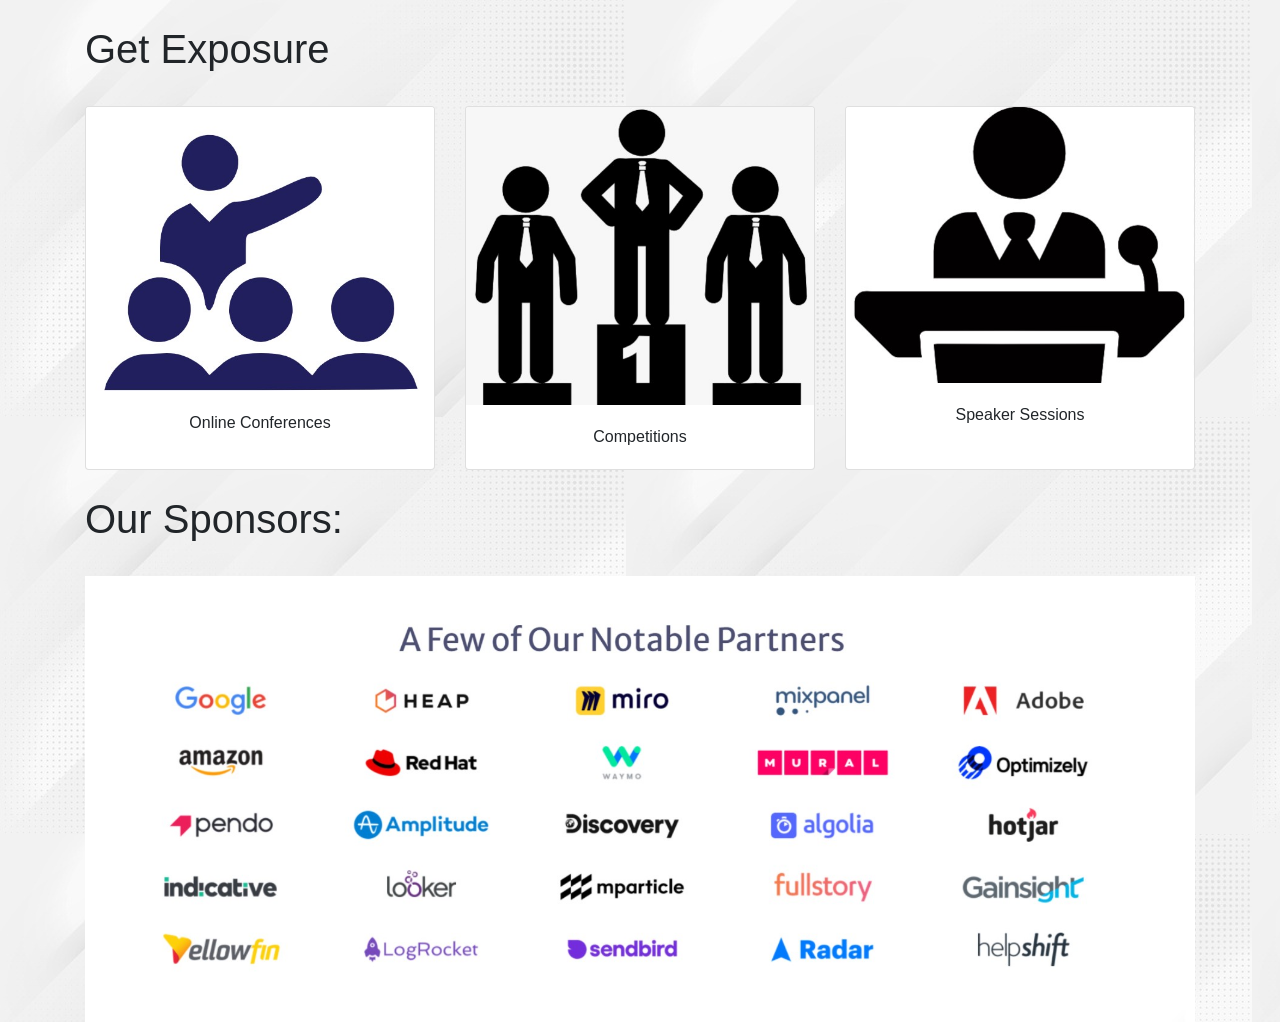
<file: armaan.html>
<!DOCTYPE html>
<html lang="en">
<head>
  <title>Bootstrap Card</title>
  <meta charset="utf-8">
  <meta name="viewport" content="width=device-width, initial-scale=1">
  <link rel="stylesheet" href="https://maxcdn.bootstrapcdn.com/bootstrap/4.5.2/css/bootstrap.min.css">
  <script src="https://ajax.googleapis.com/ajax/libs/jquery/3.5.1/jquery.min.js"></script>
  <script src="https://cdnjs.cloudflare.com/ajax/libs/popper.js/1.16.0/umd/popper.min.js"></script>
  <script src="https://maxcdn.bootstrapcdn.com/bootstrap/4.5.2/js/bootstrap.min.js"></script>
  <link rel="stylesheet" href="style.css" />
</head>
<body> 
 
<div class="container">
   <h1>Get Exposure</h1>
  <div class="card-deck">
    <div class="card">
      <img class="card-img-top" src="images/oncon.jpg" alt="Card image">
      <div class="card-body text-center">
        <p class="card-text">Online Conferences</p>
      </div>
    </div>
    <div class="card">
      <img class="card-img-top" src="images/s8.jpg" alt="Card image">
      <div class="card-body text-center">
        <p class="card-text">Competitions</p>
      </div>
    </div>
    <div class="card">
      <img class="card-img-top" src="images/s6.jpg" alt="Card image">
      <div class="card-body text-center">
        <p class="card-text">Speaker Sessions</p>
      </div>
    </div>
  </div>
</div>

<div class="container">
    <h1>Our Sponsors:</h1>
    <img src="images/s9.jpg" class="img-fluid" alt="Responsive image">
</div>

</body>
</html>
</file>
<file: style.css>
h1 {
  padding-bottom: 25px;
  padding-top: 25px;
}
body {
  background-image: url("images/bg.jpg");
}
</file>
